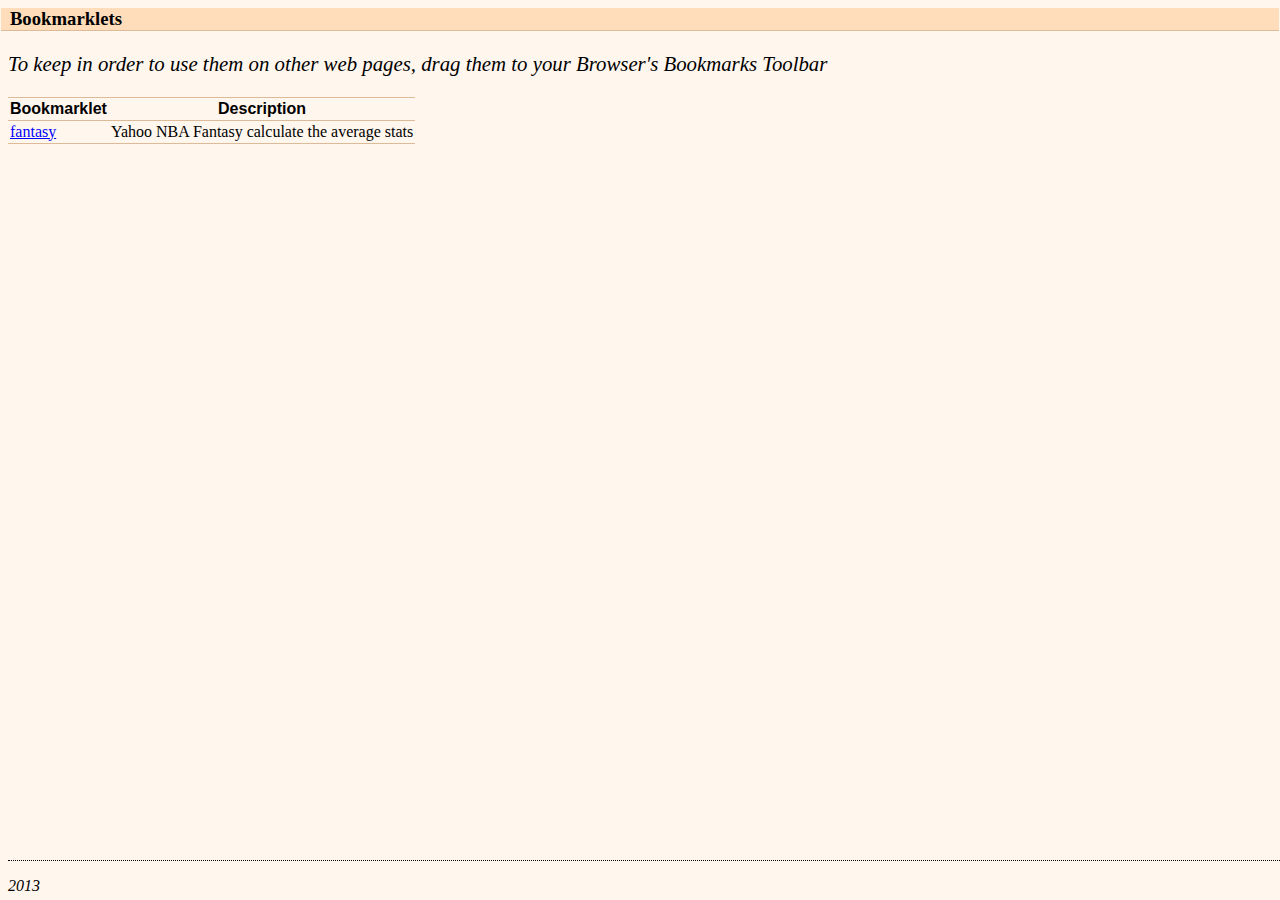
<file: bookmarklets.html>
<html>
<head>
    <link rel="stylesheet" type="text/css" href="./css/style.css"/>
</head>
<body>
    <h3>Bookmarklets</h3>
    <p class="hint">To keep in order to use them on other web pages, drag them to your Browser's Bookmarks Toolbar</p>
    <table cellpadding="0" cellspacing="0" border="0" id="statTable1" class="summarytable">
        <thead>
            <tr>
                <th>Bookmarklet</th>
                <th>Description</th>
            </tr>
        </thead>
        <tr>
            <td>
                <a href="javascript:(function(){document.body.appendChild(document.createElement('script')).src='http://url-to-js-file.js?x='+(Math.random());})();">fantasy</a>
            </td>
            <td>Yahoo NBA Fantasy calculate the average stats</td>
        </tr>
    </table>
    <address>2013</address>
</body>
</html>
</file>
<file: css/style.css>
body {
    font-family: Georgia, "Times New Roman", Times, serif;
    color: black;
    background-color: #FFF6ED;
    padding-bottom:20px;   /* Height of the footer */
}

th {
    font-family: Helvetica, Geneva, Arial, SunSans-Regular, sans-serif}

h3 {background: #fdb; border-bottom: 1px solid #db9; padding-left: .5em; margin-left: -.4em; margin-right: -.4em;}

a:link {color: blue}
a:visited {color: purple}

/* header */
p.hint {font-size: 130%; font-style: italic;}

address {
    margin-top: 1em;
    padding-top: 1em;
    border-top: thin dotted;
    position:absolute;
   	bottom:3;
   	width:100%;
   	height:20px;
}

/* Tables of bookmarklets */
table.summarytable td, table.summarytable th { border-left: none; border-right: none; padding: 2px; border-top: 1px solid #db9; border-bottom: 1px solid #db9; }
table.summarytable { border-collapse: collapse; }
</file>
